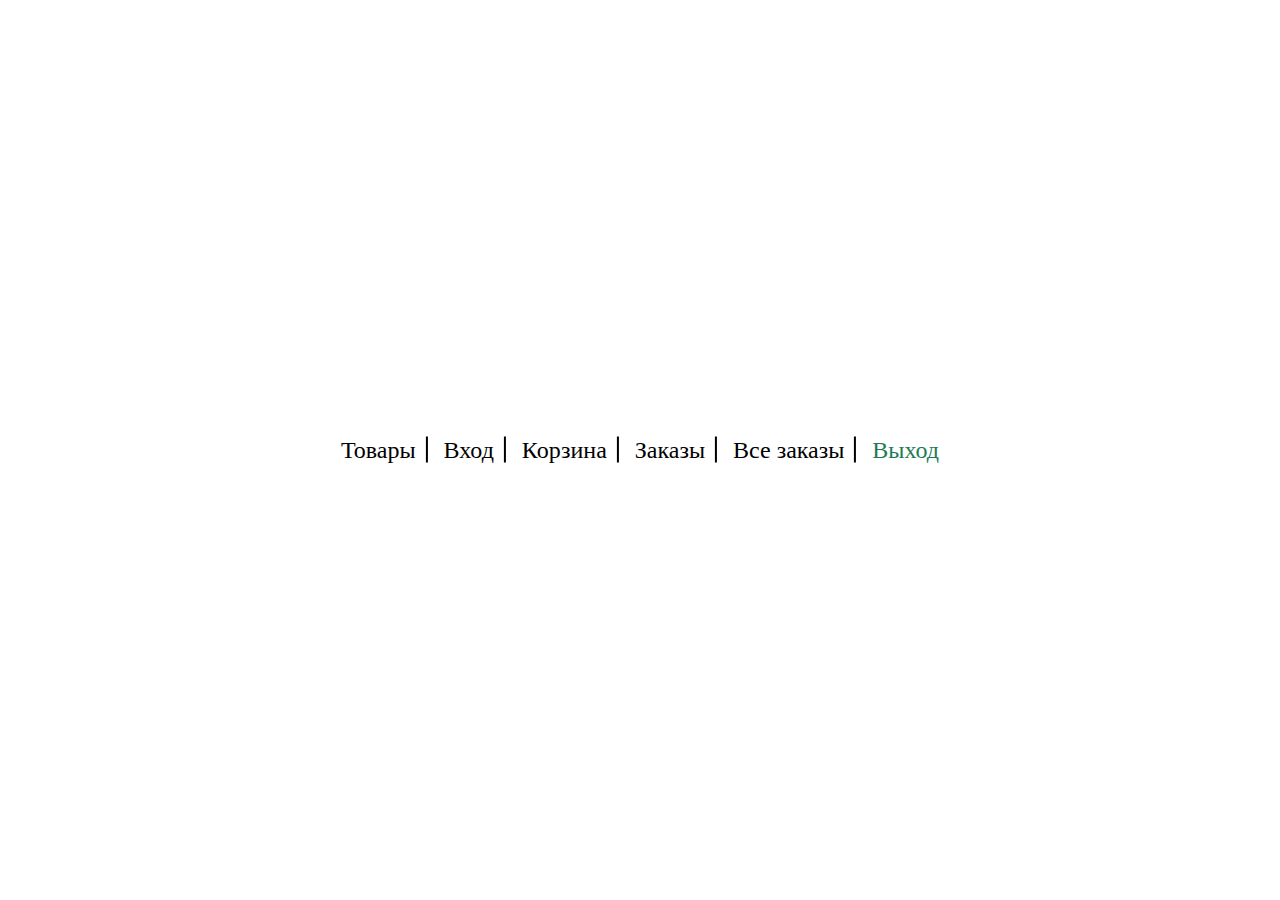
<file: src/main/resources/templates/index/index.html>
<!DOCTYPE html>

<html xmlns:sec="http://www.springframework.org/security/tags">
<head>
	<meta charset="UTF-8">
	<title>Главная</title>
	<link href="../../static/css/base.css" media="all" rel="stylesheet" th:href="@{/css/base.css}" type="text/css">
	<link href="../../static/css/index.css" media="all" rel="stylesheet" th:href="@{/css/index.css}" type="text/css">
</head>

<body>
<ul class="index-list">
	<li><a th:href="@{/products}">Товары</a></li>
	<li sec:authorize="isAnonymous()"><a th:href="@{/auth/login}">Вход</a></li>
	<li sec:authorize="isAuthenticated()"><a th:href="@{/cart}">Корзина</a></li>
	<li sec:authorize="isAuthenticated()"><a th:href="@{/orders}">Заказы</a></li>
	<li sec:authorize="hasRole('ADMIN')"><a th:href="@{/admin/orders}">Все заказы</a></li>
	<li sec:authorize="isAuthenticated()">
		<form th:action="@{/logout}" th:method="POST">
			<button type="submit">Выход</button>
		</form>
	</li>
</ul>
</body>
</html>
</file>
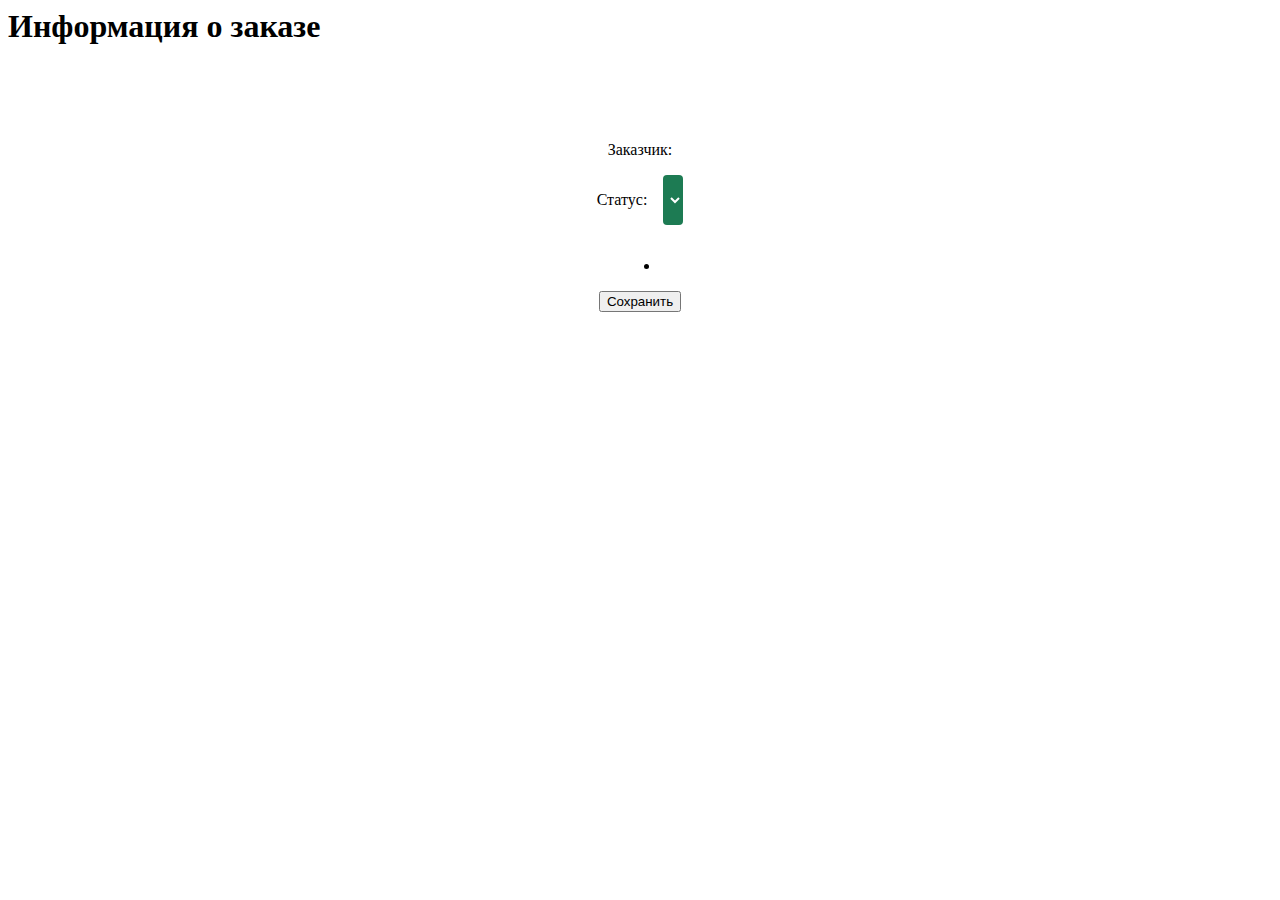
<file: src/main/resources/templates/admin/order.html>
<html layout:decorate="~{layouts/layout}" xmlns:layout="http://www.w3.org/1999/xhtml"
      xmlns:th="http://www.thymeleaf.org">
<head>
	<title>Информация о заказе</title>
	<link href="../../static/css/orders.css" media="all" rel="stylesheet" th:href="@{/css/orders.css}" type="text/css">
</head>

<body>
<div layout:fragment="sidebar">

</div>

<div layout:fragment="content">
	<h1>Информация о заказе</h1>

	<form class="admin_order" th:action="@{/admin/orders/{id}(id=${order.id})}" th:method="PATCH">
		<p th:text="'Номер: ' + ${order.id}"></p>
		<p><span>Заказчик: </span><a th:href="@{/users/{username}(username=${order.userEntity.username})}"
		                             th:text="${order.userEntity.username}"></a></p>
		<div>
			<p>Статус:</p>
			<select id="status" name="status">
				<option th:selected="${'создан' == order.status}" th:text="создан"></option>
				<option th:selected="${'обработан' == order.status}" th:text="обработан"></option>
				<option th:selected="${'доставлен' == order.status}" th:text="доставлен"></option>
				<option th:selected="${'завершён' == order.status}" th:text="завершён"></option>
			</select>
		</div>
		<ul>
			<li th:each="ordersProductsEntity : ${order.ordersProductsEntities}"
			    th:text="${ordersProductsEntity.productEntity.title}"></li>
		</ul>
		<input type="submit" value="Сохранить">
	</form>
</div>
</body>
</html>
</file>
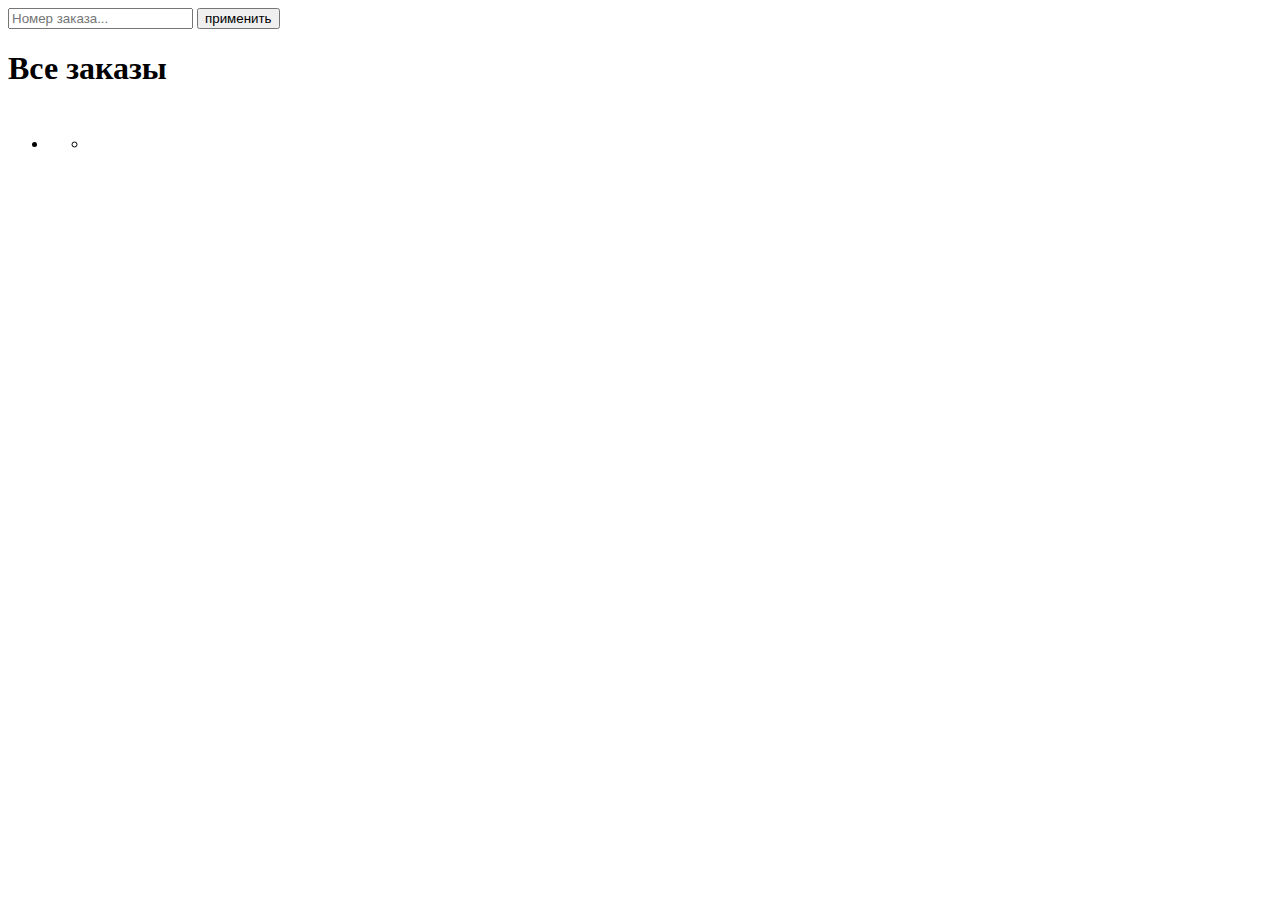
<file: src/main/resources/templates/admin/orders.html>
<html layout:decorate="~{layouts/layout}" xmlns:layout="http://www.w3.org/1999/xhtml"
      xmlns:th="http://www.thymeleaf.org">
<head>
	<title>Все заказы</title>
	<link href="../../static/css/orders.css" media="all" rel="stylesheet" th:href="@{/css/orders.css}" type="text/css">
</head>

<body>
<div layout:fragment="sidebar">
	<form id="search_form" th:action="@{/admin/orders}" th:method="GET">
		<input id="search" name="search" placeholder="Номер заказа..." type="text">

		<input type="submit" value="применить">
	</form>
</div>

<div layout:fragment="content">
	<h1>Все заказы</h1>

	<div class="orders">
		<ul>
			<li th:each="order : ${orders}">
				<p><a th:href="@{/admin/orders/{id}(id=${order.id})}" th:text="${order.id}"></a><span
						th:text="' (' + ${#temporals.format(order.createdAt, 'dd-MM-yyyy HH:mm')} + ') [' + ${order.status} + '] ('"></span><a
						th:href="@{/users/{username}(username=${order.userEntity.username})}"
						th:text="${order.userEntity.username}"></a><span th:text="'):'"></span></p>

				<ul>
					<li th:each="ordersProductsEntity : ${order.ordersProductsEntities}"
					    th:text="${ordersProductsEntity.productEntity.title}"></li>
				</ul>
			</li>
		</ul>
	</div>
</div>

<script layout:fragment="script">
			var myForm = document.getElementById('search_form');

			myForm.addEventListener('submit', function (e) {
				var allInputs = myForm.getElementsByTagName('input');

				for (var i = 0; i < allInputs.length; i++) {
					var input = allInputs[i];

					if (input.name && !input.value) {
						input.removeAttribute('name');
					}
				}
			});

</script>
</body>
</html>
</file>
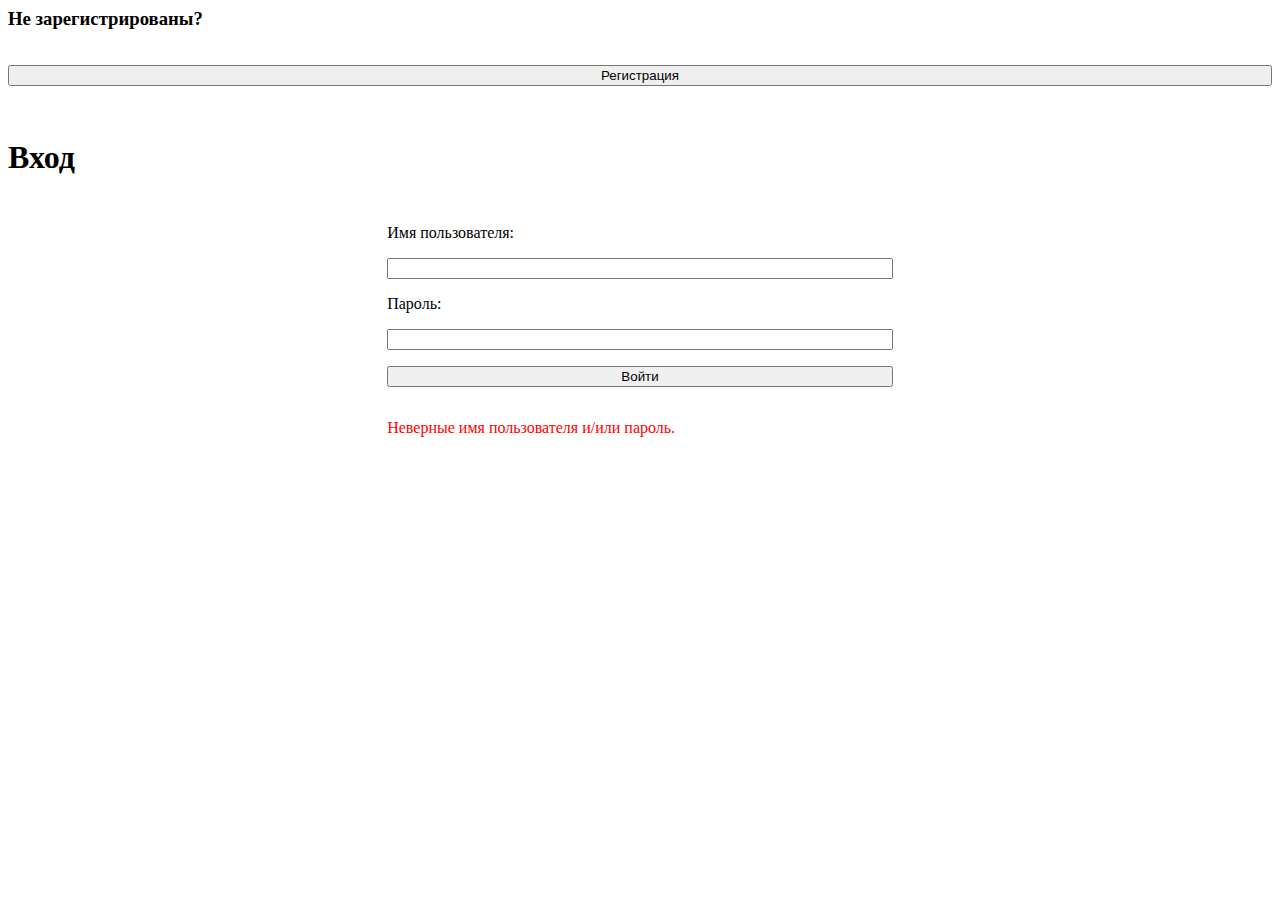
<file: src/main/resources/templates/auth/login.html>
<html layout:decorate="~{layouts/layout}" xmlns:layout="http://www.w3.org/1999/xhtml"
      xmlns:th="http://www.thymeleaf.org">
<head>
	<title>Вход</title>
	<link href="../../static/css/auth.css" media="all" rel="stylesheet" th:href="@{/css/auth.css}" type="text/css">
</head>

<body>
<div id="register_ask" layout:fragment="sidebar">
	<h3>Не зарегистрированы?</h3>

	<form th:action="@{/auth/register}" th:method="GET">
		<input type="submit" value="Регистрация">
	</form>
</div>

<div layout:fragment="content">
	<h1>Вход</h1>

	<form class="auth" name="login_form" th:action="@{/login}" th:method="POST">
		<input th:name="${_csrf.parameterName}" th:value="${_csrf.token}" type="hidden">

		<label for="username">Имя пользователя:</label>
		<input id="username" name="username" type="text">

		<label for="password">Пароль:</label>
		<input id="password" name="password" type="password">

		<input type="submit" value="Войти">

		<p style="color: red" th:if="${param.error}">Неверные имя пользователя и/или пароль.</p>
	</form>
</div>
</body>
</html>
</file>
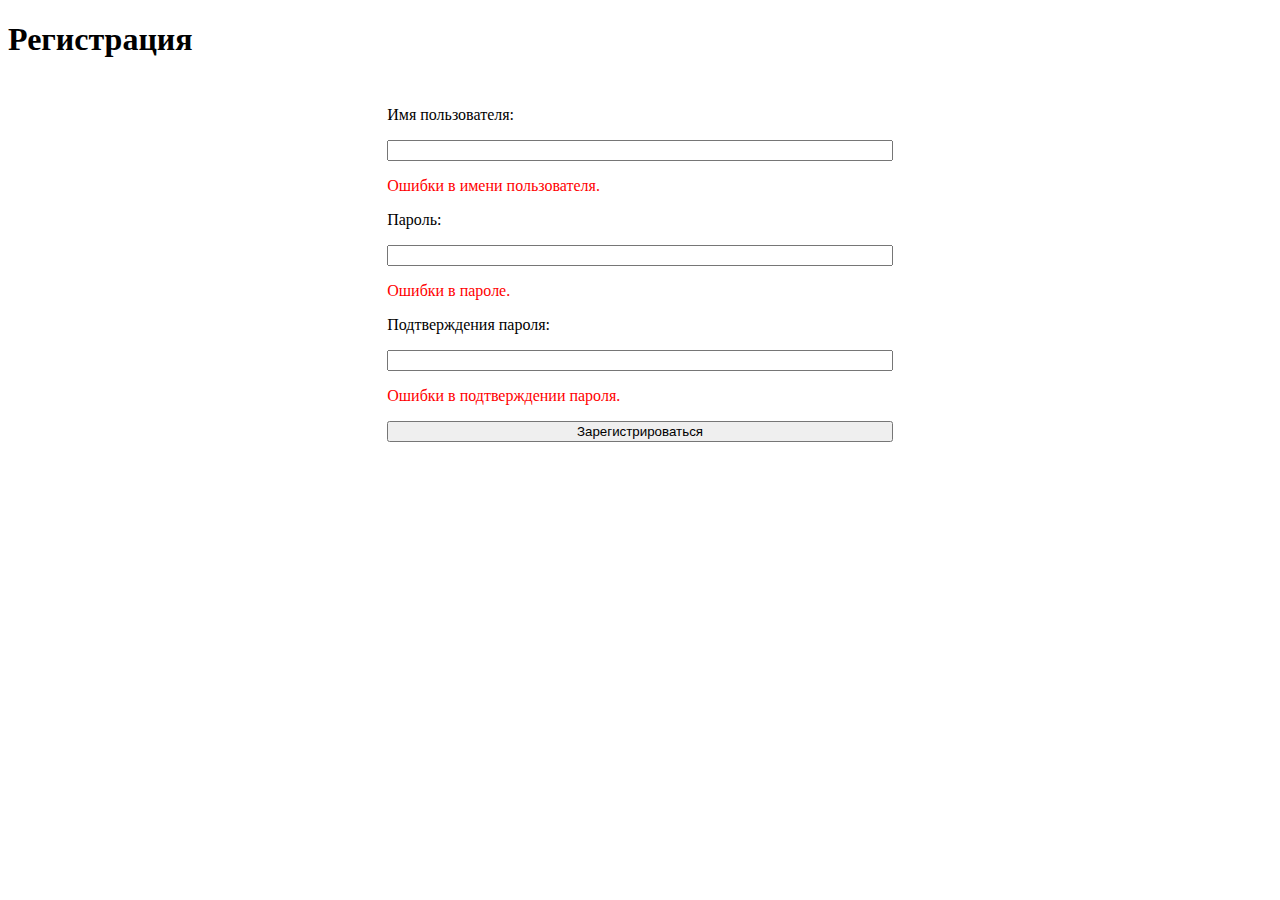
<file: src/main/resources/templates/auth/register.html>
<!DOCTYPE html>

<html layout:decorate="~{layouts/layout}" xmlns:layout="http://www.w3.org/1999/xhtml"
      xmlns:th="http://www.thymeleaf.org">
<head>
	<title>Регистрация</title>
	<link href="../../static/css/auth.css" media="all" rel="stylesheet" th:href="@{/css/auth.css}" type="text/css">
</head>

<body>
<div layout:fragment="sidebar">

</div>

<div layout:fragment="content">
	<h1>Регистрация</h1>

	<form class="auth" name="registration_form" th:action="@{/auth/register}" th:method="POST" th:object="${user}">
		<label for="username">Имя пользователя:</label>
		<input id="username" name="username" th:field="*{username}" type="text">
		<span style="color: red" th:errors="*{username}" th:if="@{#fields.hasErrors('username')}">Ошибки в имени пользователя.</span>

		<label for="password">Пароль:</label>
		<input id="password" name="password" th:field="*{password}" type="password">
		<span style="color: red" th:errors="*{password}"
		      th:if="@{#fields.hasErrors('password')}">Ошибки в пароле.</span>

		<label for="confirmed_password">Подтверждения пароля:</label>
		<input id="confirmed_password" name="confirmed_password" th:field="*{confirmedPassword}" type="password">
		<span style="color: red" th:errors="*{confirmedPassword}" th:if="@{#fields.hasErrors('confirmedPassword')}">Ошибки в подтверждении пароля.</span>

		<input type="submit" value="Зарегистрироваться">
	</form>
</div>
</body>
</html>
</file>
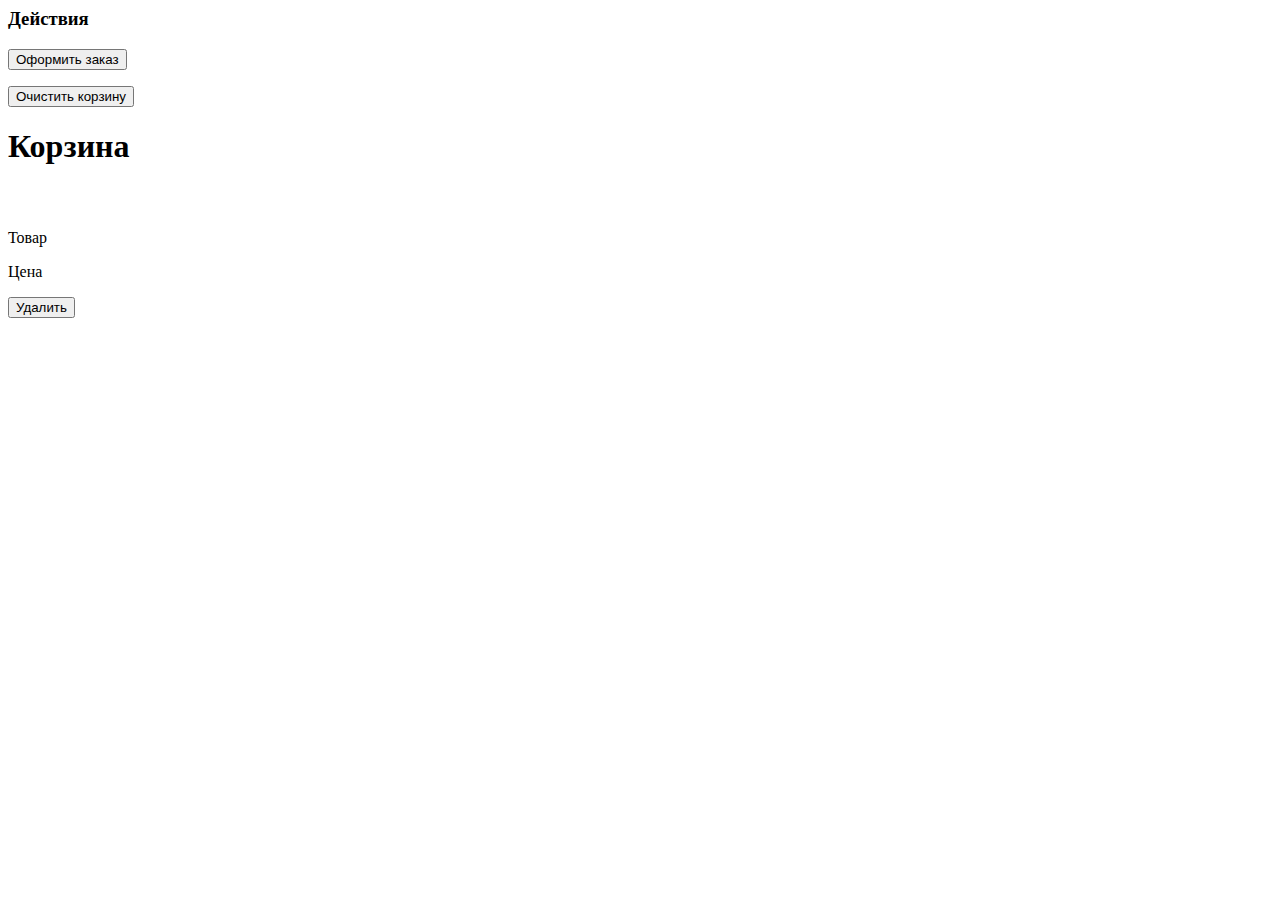
<file: src/main/resources/templates/cart/cart.html>
<html layout:decorate="~{layouts/layout}" xmlns:layout="http://www.w3.org/1999/xhtml"
      xmlns:th="http://www.thymeleaf.org">
<head>
	<title>Корзина</title>
	<link href="../../static/css/cart.css" media="all" rel="stylesheet" th:href="@{/css/cart.css}" type="text/css">
</head>

<body>
<div layout:fragment="sidebar">
	<h3>Действия</h3>

	<form th:action="@{/cart/order}" th:method="GET">
		<input type="submit" value="Оформить заказ">
	</form>

	<form th:action="@{/cart/clean}" th:method="GET">
		<input type="submit" value="Очистить корзину">
	</form>
</div>

<div layout:fragment="content">
	<h1>Корзина</h1>

	<div class="cart">
		<div th:each="product : ${products}">
			<img th:src="@{'/images/' + ${product.fileName}}" width="256px">
			<p><a th:href="@{/products/{id}(id=${product.id})}" th:text="${product.title}">Товар</a></p>
			<p th:text="${product.price} + ' руб.'">Цена</p>

			<form th:action="@{/cart/{id}(id=${product.id})}" th:method="DELETE">
				<input type="submit" value="Удалить">
			</form>
		</div>
	</div>
</div>
</body>
</html>
</file>
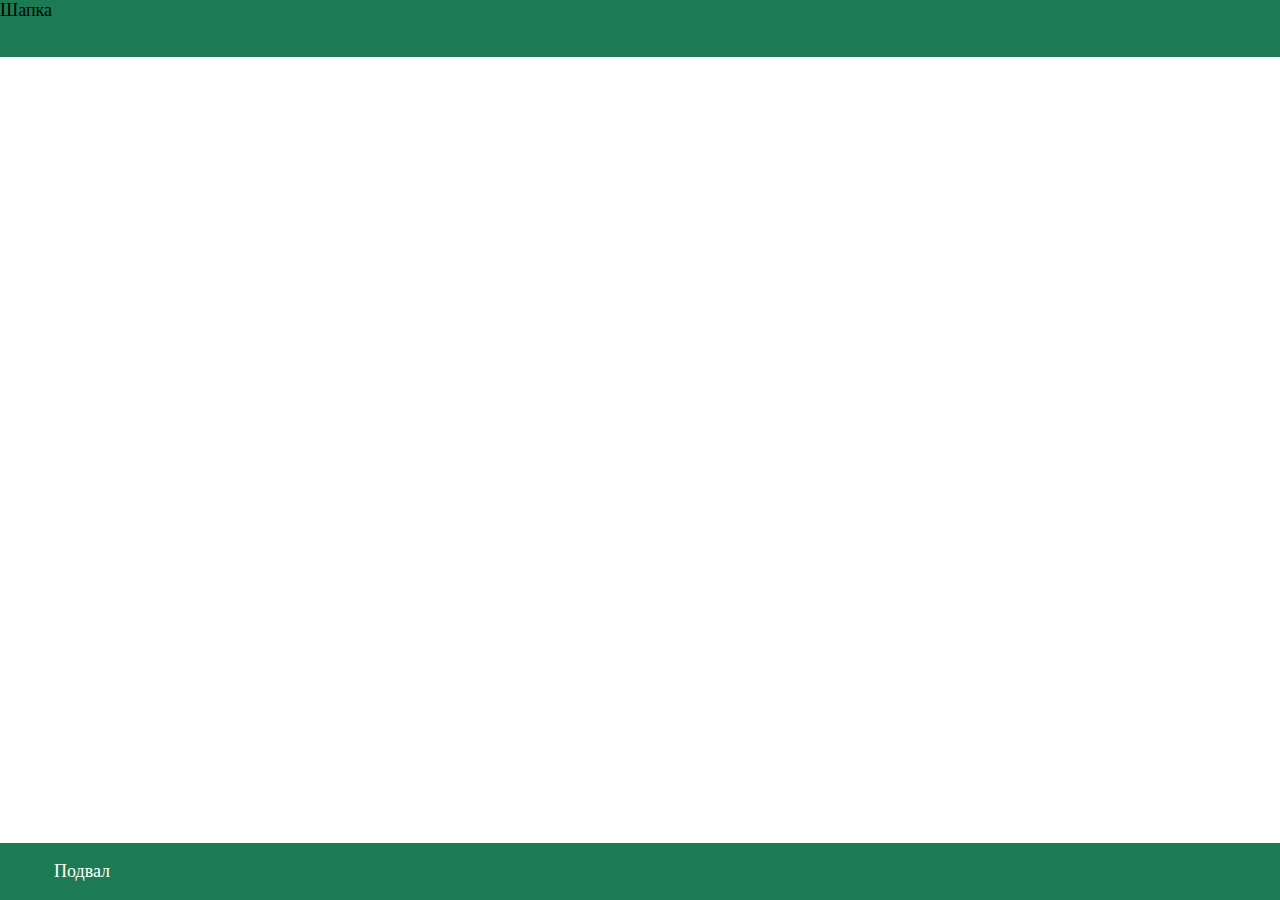
<file: src/main/resources/templates/layouts/layout.html>
<!DOCTYPE html>

<html xmlns:th="http://www.thymeleaf.org">
<head>
	<meta charset="UTF-8">
	<title layout:title-pattern="$CONTENT_TITLE"></title>
	<link href="../../static/css/base.css" media="all" rel="stylesheet" th:href="@{/css/base.css}" type="text/css">
</head>

<body>
<header th:replace="~{fragments/header :: header}">Шапка</header>

<main>
	<div class="sidebar" layout:fragment="sidebar"></div>

	<div layout:fragment="content"></div>
</main>

<footer th:replace="~{fragments/footer :: footer}">Подвал</footer>

<script layout:fragment="script"></script>
</body>
</html>
</file>
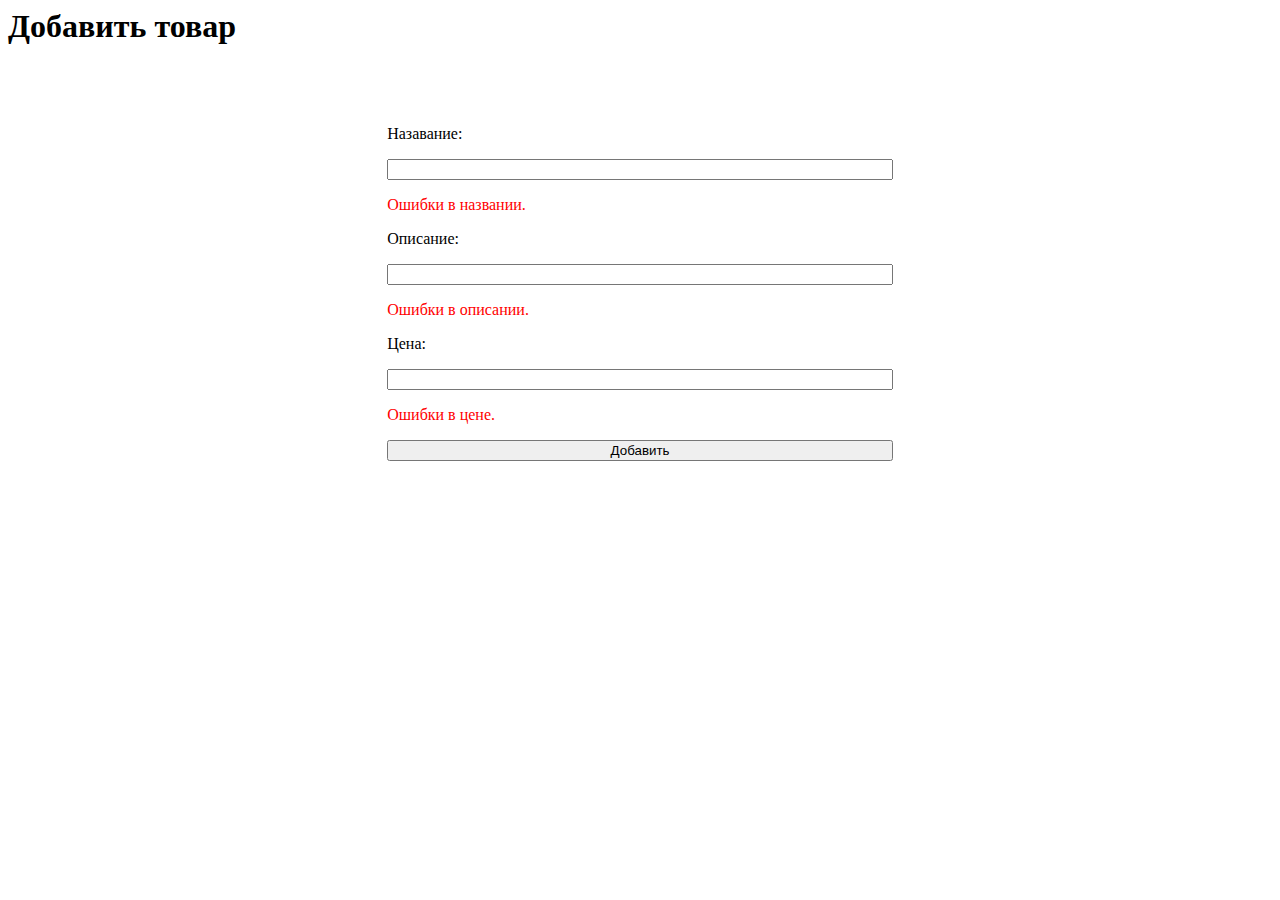
<file: src/main/resources/templates/products/add.html>
<html layout:decorate="~{layouts/layout}" xmlns:layout="http://www.w3.org/1999/xhtml"
      xmlns:th="http://www.thymeleaf.org">
<head>
	<title>Добавить товар</title>
	<link href="../../static/css/auth.css" media="all" rel="stylesheet" th:href="@{/css/auth.css}" type="text/css">
</head>

<body>
<div layout:fragment="sidebar">

</div>

<div layout:fragment="content">
	<h1>Добавить товар</h1>

	<form enctype="multipart/form-data" name="product_add_form" th:action="@{/products/add}" th:method="POST"
	      th:object="${product}">
		<label for="image">
			<input accept="image/png, image/jpeg" id="image" name="image" style="display: none;" th:field="*{multipartFile}" type="file">
			<img th:src="@{'/static_images/empty_product.jpg'}">
		</label>

		<label for="title">Назавание:</label>
		<input id="title" name="title" th:field="*{title}" type="text">
		<span style="color: red" th:errors="*{title}" th:if="@{#fields.hasErrors('title')}">Ошибки в названии.</span>

		<label for="description">Описание:</label>
		<input id="description" name="description" th:field="*{description}" type="text">
		<span style="color: red" th:errors="*{description}" th:if="@{#fields.hasErrors('description')}">Ошибки в описании.</span>

		<label for="price">Цена:</label>
		<input id="price" name="price" th:field="*{price}" type="text">
		<span style="color: red" th:errors="*{price}" th:if="@{#fields.hasErrors('price')}">Ошибки в цене.</span>

		<input type="submit" value="Добавить">
	</form>
</div>
</body>
</html>
</file>
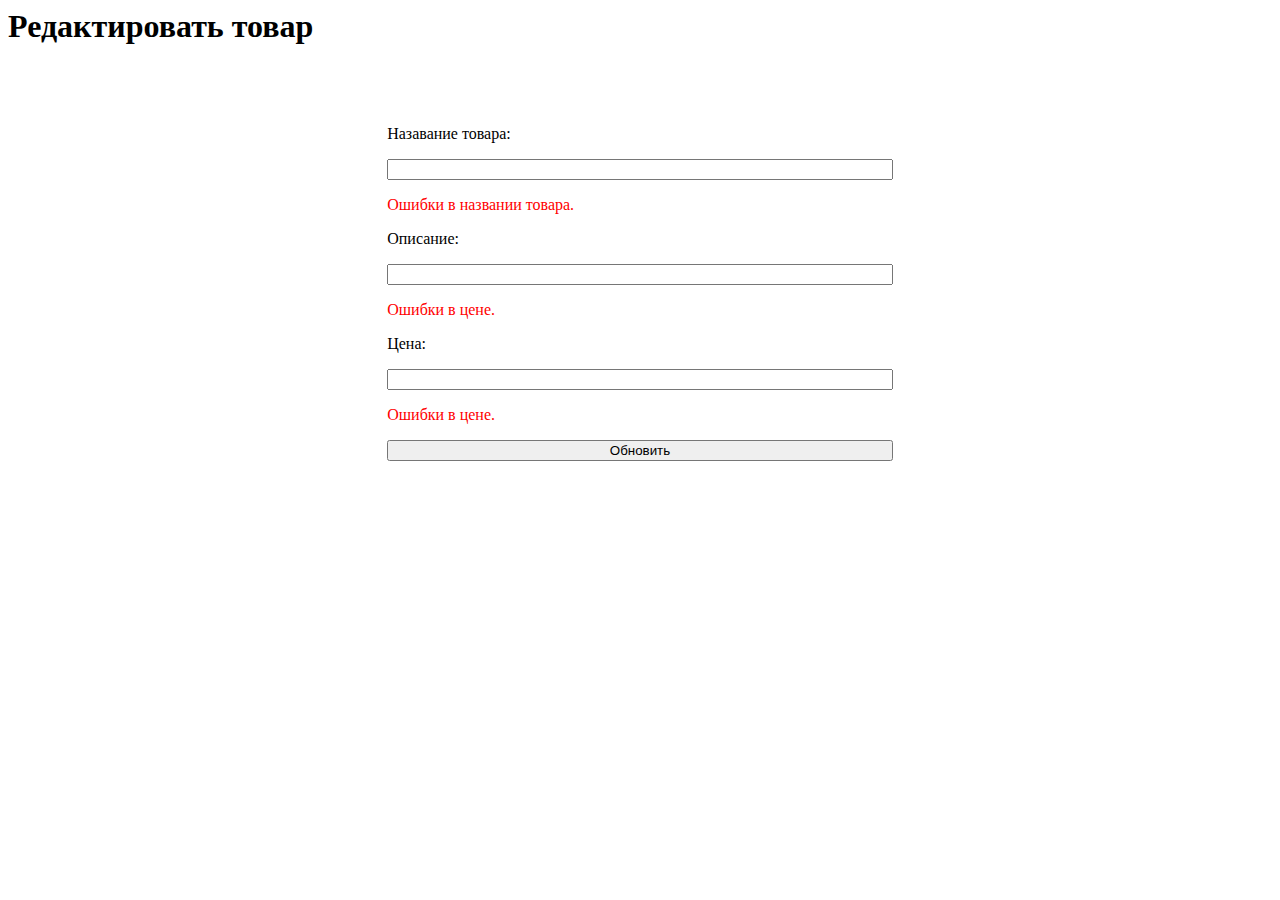
<file: src/main/resources/templates/products/edit.html>
<html layout:decorate="~{layouts/layout}" xmlns:layout="http://www.w3.org/1999/xhtml"
      xmlns:th="http://www.thymeleaf.org">
<head>
	<title th:text="${product_dtoo.title}">Редактировать товар</title>
	<link href="../../static/css/auth.css" media="all" rel="stylesheet" th:href="@{/css/auth.css}" type="text/css">
</head>

<body>
<div layout:fragment="sidebar">

</div>

<div layout:fragment="content">
	<h1>Редактировать товар</h1>

	<form enctype="multipart/form-data" name="product_edit_form"
	      th:action="@{/products/{id}/edit(id=${product_dtoo.id})}" th:method="PATCH" th:object="${product_dtio}">
		<label for="image">
			<input accept="image/png, image/jpeg" id="image" name="image" style="display: none;" th:field="*{multipartFile}"
			       type="file">
			<img th:src="@{'/images/' + ${product_dtoo.fileName}}" width="512px">
		</label>

		<label for="title">Назавание товара:</label>
		<input id="title" name="title" th:value="${product_dtoo.title}" type="text">
		<span style="color: red" th:errors="*{title}"
		      th:if="@{#fields.hasErrors('title')}">Ошибки в названии товара.</span>

		<label for="description">Описание:</label>
		<input id="description" name="description" th:value="${product_dtoo.description}" type="text">
		<span style="color: red" th:errors="*{description}" th:if="@{#fields.hasErrors('description')}">Ошибки в цене.</span>

		<label for="price">Цена:</label>
		<input id="price" name="price" th:value="${product_dtoo.price}" type="text">
		<span style="color: red" th:errors="*{price}" th:if="@{#fields.hasErrors('price')}">Ошибки в цене.</span>

		<input type="submit" value="Обновить">
	</form>
</div>
</body>
</html>
</file>
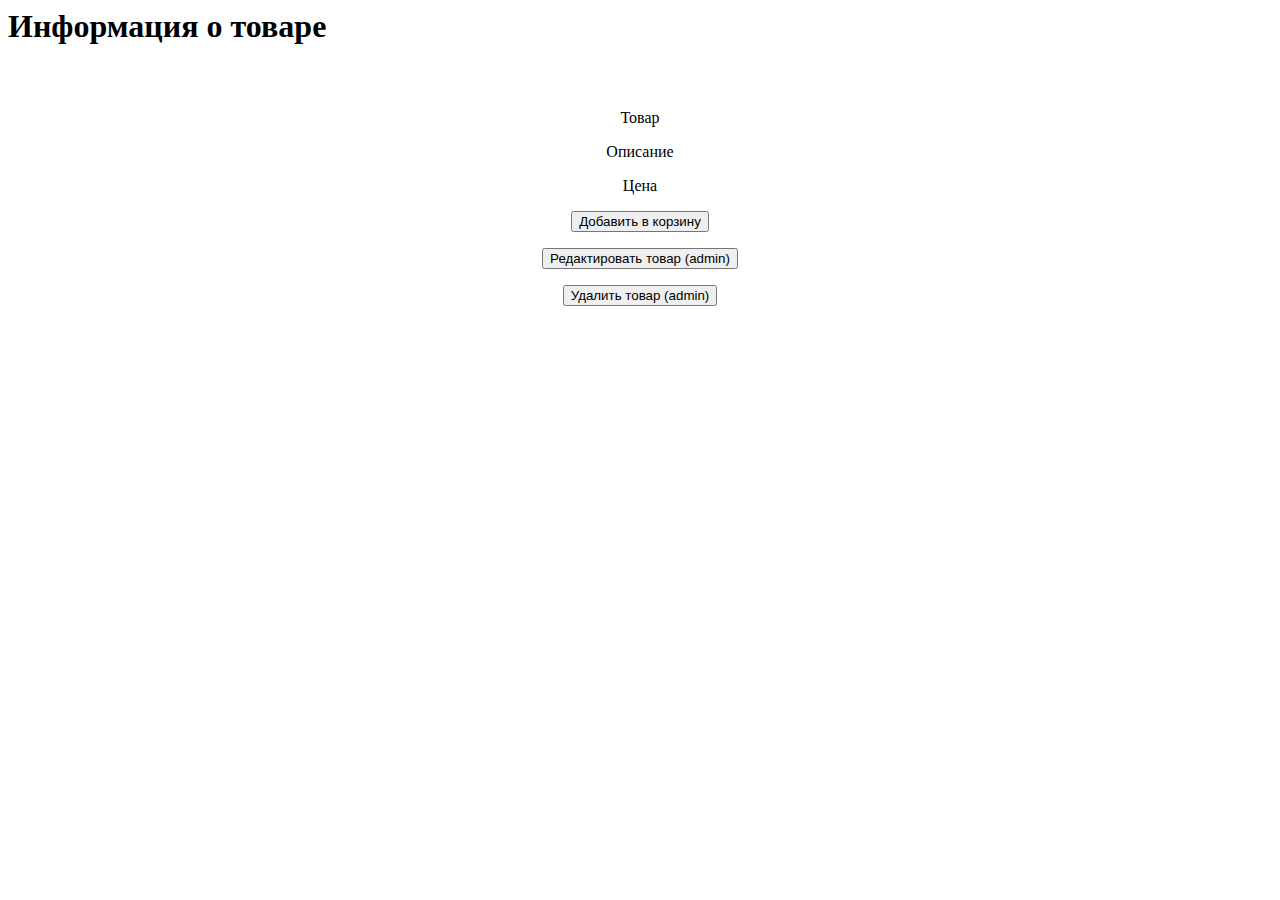
<file: src/main/resources/templates/products/product.html>
<html layout:decorate="~{layouts/layout}" xmlns:layout="http://www.w3.org/1999/xhtml"
      xmlns:th="http://www.thymeleaf.org">
<head>
	<title th:text="${product.title}">Информация о товаре</title>
	<link href="../../static/css/product.css" media="all" rel="stylesheet" th:href="@{/css/product.css}"
	      type="text/css">
</head>

<body>
<div layout:fragment="sidebar">

</div>

<div layout:fragment="content">
	<h1>Информация о товаре</h1>

	<div class="product">
		<img th:src="@{'/images/' + ${product.fileName}}" width="512px">

		<p th:text="${product.title}">Товар</p>
		<p th:text="${product.description}">Описание</p>
		<p th:text="${product.price} + ' руб.'">Цена</p>

		<div sec:authorize="isAuthenticated()">
			<form th:action="@{/products/{id}/add(id=${product.id})}" th:method="POST"
			      th:unless="${is_present == true}">
				<input type="submit" value="Добавить в корзину">
			</form>

			<form sec:authorize="hasRole('ADMIN')" th:action="@{/products/{id}/edit(id=${product.id})}" th:method="GET">
				<input type="submit" value="Редактировать товар (admin)">
			</form>

			<form sec:authorize="hasRole('ADMIN')" th:action="@{/products/{id}(id=${product.id})}" th:method="DELETE">
				<input type="submit" value="Удалить товар (admin)">
			</form>
		</div>
	</div>
</div>
</body>
</html>
</file>
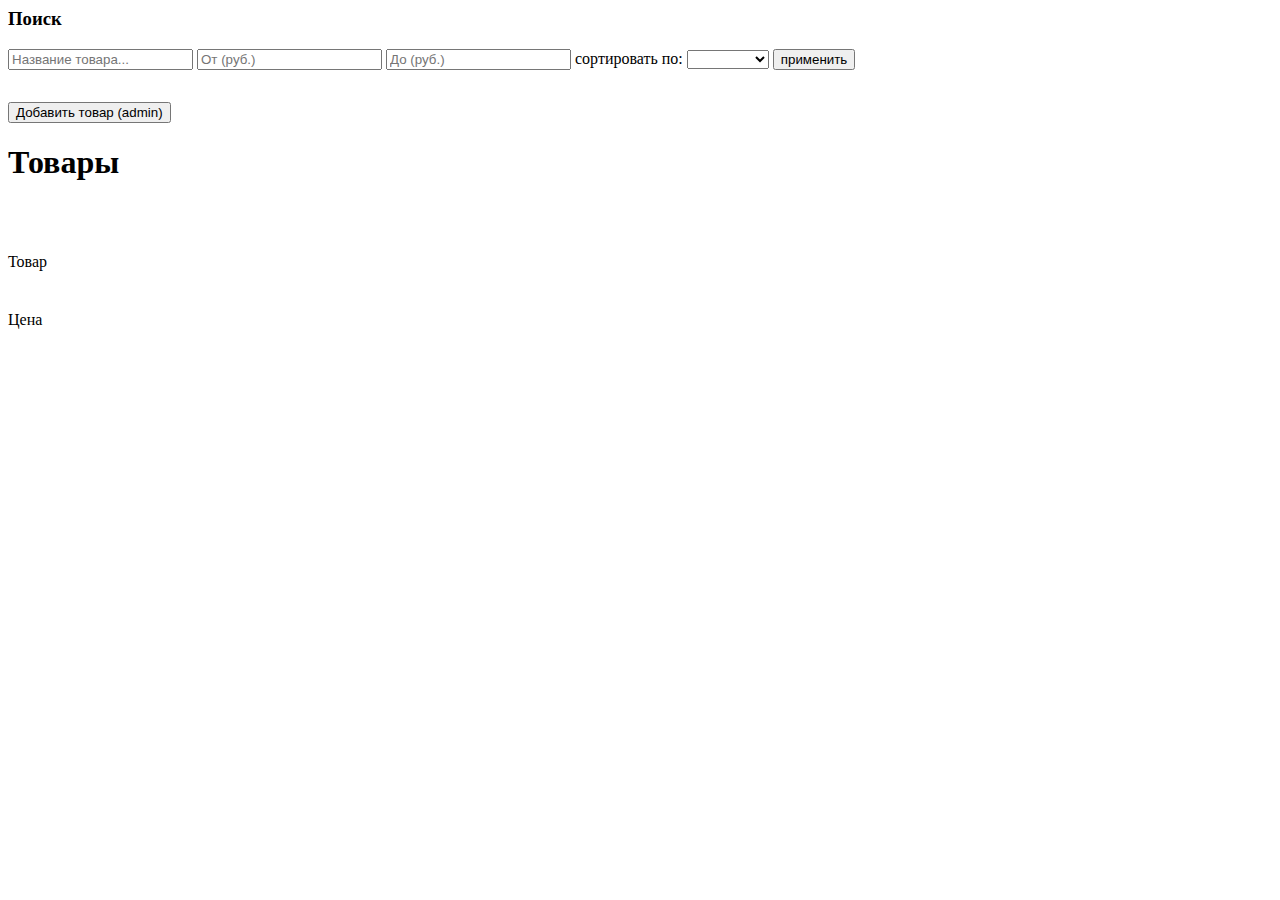
<file: src/main/resources/templates/products/products.html>
<html layout:decorate="~{layouts/layout}" xmlns:layout="http://www.w3.org/1999/xhtml"
      xmlns:th="http://www.thymeleaf.org">
<head>
	<title>Товары</title>
	<link href="../../static/css/products.css" media="all" rel="stylesheet" th:href="@{/css/products.css}"
	      type="text/css">
</head>

<body>
<div layout:fragment="sidebar">
	<h3>Поиск</h3>

	<form id="search_form" th:action="@{/products}" th:method="GET">
		<input id="search" name="search" placeholder="Название товара..." type="text">
		<input id="from" name="from" placeholder="От (руб.)" type="text">
		<input id="to" name="to" placeholder="До (руб.)" type="text">

		<label for="sort">сортировать по:</label>
		<select id="sort" name="sort">
			<option></option>
			<option value="title">названию</option>
			<option value="price">цене</option>
		</select>

		<input type="submit" value="применить">
	</form>

	<form id="add_product_admin" sec:authorize="hasRole('ADMIN')" th:action="@{/products/add}" th:method="GET">
		<input type="submit" value="Добавить товар (admin)">
	</form>
</div>

<div layout:fragment="content">
	<h1>Товары</h1>

	<div class="products">
		<div th:each="product : ${products}">
			<img th:src="@{'/images/' + ${product.fileName}}" width="256px">
			<p><a th:href="@{/products/{id}(id=${product.id})}" th:text="${product.title}">Товар</a></p>
			<p th:text="${product.price} + ' руб.'">Цена</p>
		</div>
	</div>
</div>

<script layout:fragment="script">
			var myForm = document.getElementById('search_form');

			myForm.addEventListener('submit', function (e) {
				var allInputs = myForm.getElementsByTagName('input');
				var allSelects = myForm.getElementsByTagName('select');

				for (var i = 0; i < allInputs.length; i++) {
					var input = allInputs[i];

					if (input.name && !input.value) {
						input.removeAttribute('name');
					}
				}

				for (var i = 0; i < allSelects.length; i++) {
					var select = allSelects[i];

					if (select.name && !select.value) {
						select.removeAttribute('name');
					}
				}
			});

</script>
</body>
</html>
</file>
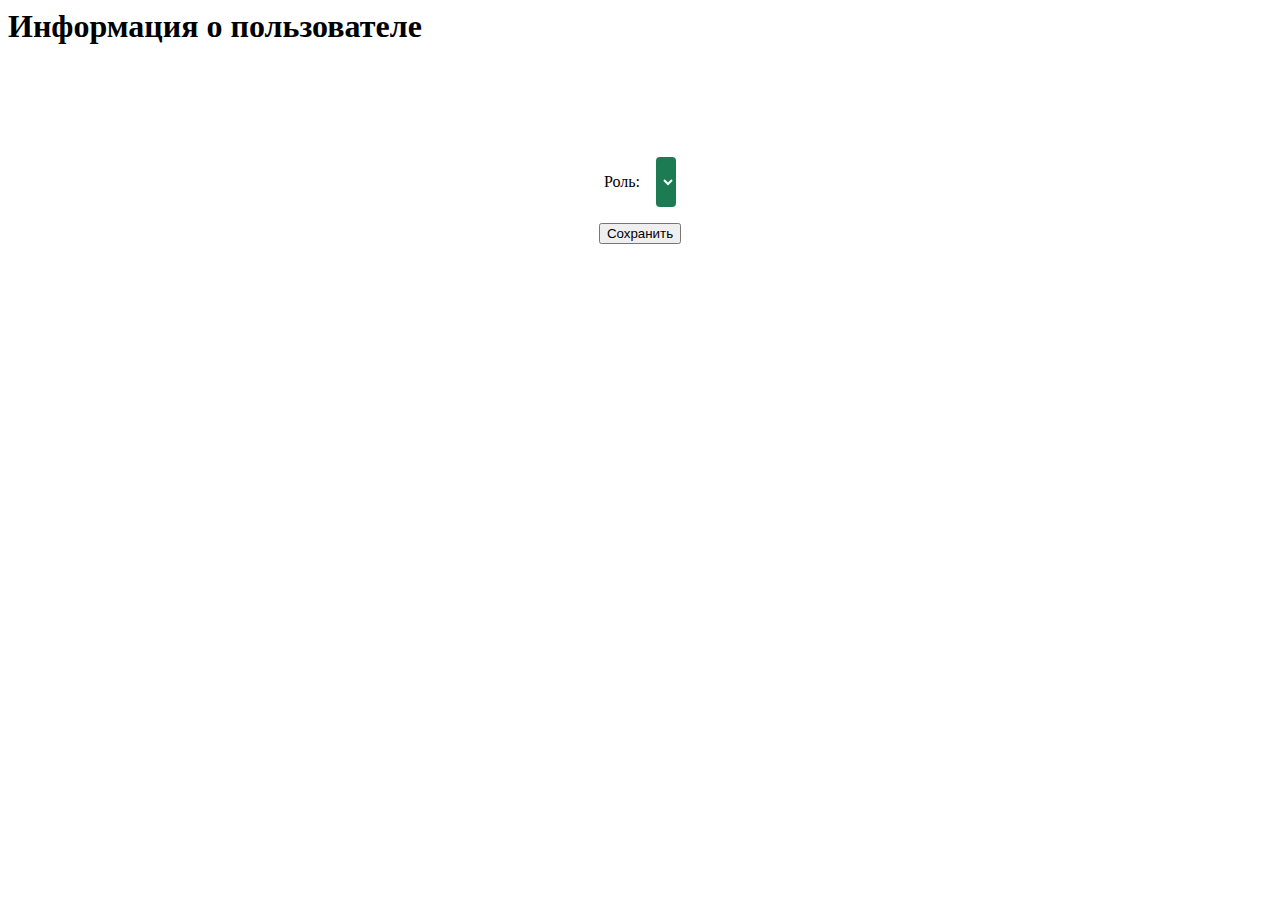
<file: src/main/resources/templates/users/user.html>
<html layout:decorate="~{layouts/layout}" xmlns:layout="http://www.w3.org/1999/xhtml"
      xmlns:th="http://www.thymeleaf.org">
<head>
	<title>Информация о пользователе</title>
	<link href="../../static/css/user.css" media="all" rel="stylesheet" th:href="@{/css/user.css}" type="text/css">
</head>

<body>
<div layout:fragment="sidebar">

</div>

<div layout:fragment="content">
	<h1>Информация о пользователе</h1>

	<form class="admin_user" th:action="@{/users/{id}(id=${user.id})}" th:method="PATCH">
		<p th:text="'Идентификатор: ' + ${user.id}"></p>
		<p th:text="'Имя пользователя: ' + ${user.username}"></p>
		<div>
			<p>Роль:</p>
			<select id="role" name="role">
				<option th:selected="${'ROLE_USER' == user.role}" th:text="пользователь" th:value="ROLE_USER"></option>
				<option th:selected="${'ROLE_ADMIN' == user.role}" th:text="администратор"
				        th:value="ROLE_ADMIN"></option>
			</select>
		</div>
		<input type="submit" value="Сохранить">
	</form>
</div>
</body>
</html>
</file>
